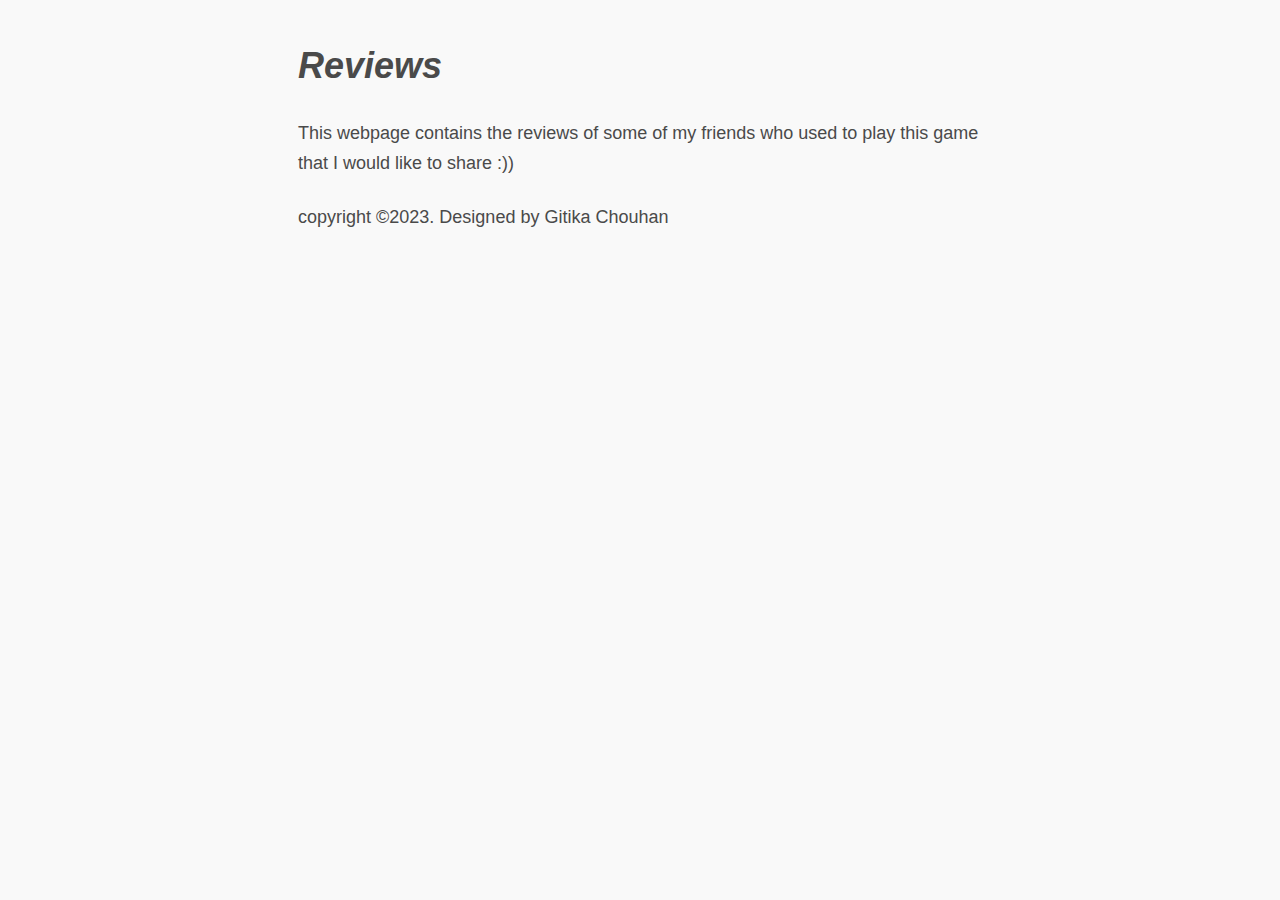
<file: reviews.html>
<!DOCTYPE html>
<html lang="en">
<head>
    <meta charset="UTF-8">
    <meta http-equiv="X-UA-Compatible" content="IE=edge">
    <meta name="viewport" content="width=device-width, initial-scale=1.0">
    <link rel="stylesheet" href="./style.css">
    <script src="./data.js"></script>

    <title>Document</title>
</head>
<body>
    <h1>
        <em>
            Reviews
        </em>
    </h1>
    <div>
        <p>
            This webpage contains the reviews of some of my friends who used to play this game that I would like to share :))
        </p>
    
    </div>
    <footer>
        <div class="footer-bottom">
          <p>copyright &copy;2023. Designed by <span>Gitika Chouhan</span></p>
        </div>
      </footer>
    
</body>
</html>
</file>
<file: style.css>
html {
    font-size: 62.5%;
    font-family: -apple-system, BlinkMacSystemFont, "Segoe UI", Roboto, "Helvetica Neue", Arial,
      "Noto Sans", sans-serif;
  }
  
  body {
    font-size: 1.8rem;
    line-height: 1.618;
    max-width: 38em;
    margin: auto;
    color: #4a4a4a;
    background-color: #f9f9f9;
    padding: 13px;
  }

  p {
    margin-top: 0px;
    margin-bottom: 2.5rem;
  }

  hr {
    border-color: #1d7484;
  }
  
  a {
    text-decoration: none;
    color: #1d7484;
  }

  ul {
    padding-left: 1.4em;
    margin-top: 0px;
    margin-bottom: 2.5rem;
  }
  
  li {
    margin-bottom: 0.4em;
  }

  img {
  height: auto;
  max-width: 100%;
  margin-top: 0px;
  margin-bottom: 2.5rem;
}

table {
    text-align: justify;
    width: 100%;
    border-collapse: collapse;
  }
  
  td,
  th {
    padding: 0.5em;
    border-bottom: 1px solid #f1f1f1;
  }
</file>
